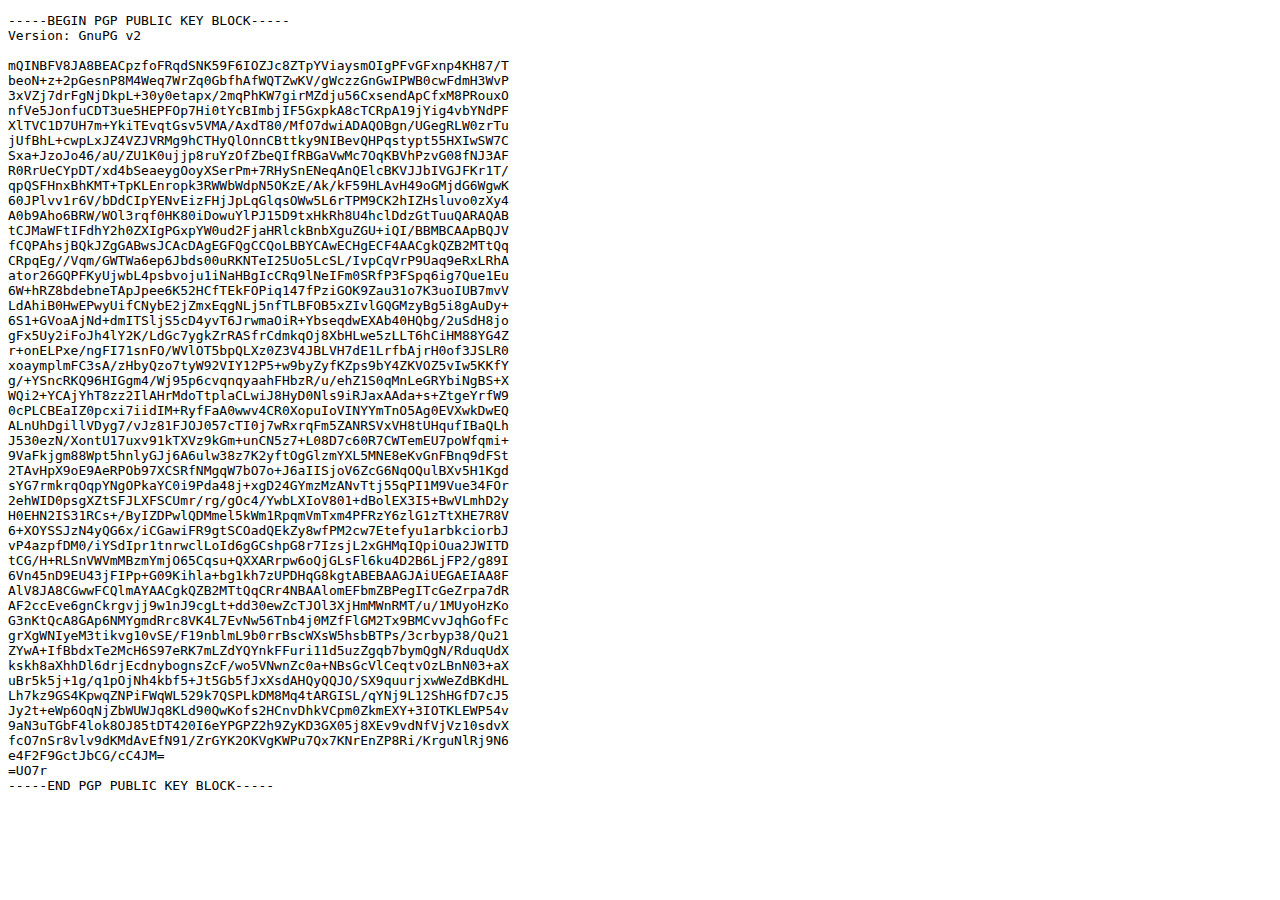
<file: include/LiamsKey.html>
<?xml version="1.0" encoding="windows-1252"?>
<!--
To change this license header, choose License Headers in Project Properties.
To change this template file, choose Tools | Templates
and open the template in the editor.
-->
<!DOCTYPE html>
<html xmlns="http://www.w3.org/1999/xhtml">
    <head>
        <title>Public Key Liam</title>
        <meta name="viewport" content="width=device-width, initial-scale=1.0"/>
    </head>
    <body>
<pre>-----BEGIN PGP PUBLIC KEY BLOCK-----
Version: GnuPG v2

mQINBFV8JA8BEACpzfoFRqdSNK59F6IOZJc8ZTpYViaysmOIgPFvGFxnp4KH87/T
beoN+z+2pGesnP8M4Weq7WrZq0GbfhAfWQTZwKV/gWczzGnGwIPWB0cwFdmH3WvP
3xVZj7drFgNjDkpL+30y0etapx/2mqPhKW7girMZdju56CxsendApCfxM8PRouxO
nfVe5JonfuCDT3ue5HEPFOp7Hi0tYcBImbjIF5GxpkA8cTCRpA19jYig4vbYNdPF
XlTVC1D7UH7m+YkiTEvqtGsv5VMA/AxdT80/MfO7dwiADAQOBgn/UGegRLW0zrTu
jUfBhL+cwpLxJZ4VZJVRMg9hCTHyQlOnnCBttky9NIBevQHPqstypt55HXIwSW7C
Sxa+JzoJo46/aU/ZU1K0ujjp8ruYzOfZbeQIfRBGaVwMc7OqKBVhPzvG08fNJ3AF
R0RrUeCYpDT/xd4bSeaeygOoyXSerPm+7RHySnENeqAnQElcBKVJJbIVGJFKr1T/
qpQSFHnxBhKMT+TpKLEnropk3RWWbWdpN5OKzE/Ak/kF59HLAvH49oGMjdG6WgwK
60JPlvv1r6V/bDdCIpYENvEizFHjJpLqGlqsOWw5L6rTPM9CK2hIZHsluvo0zXy4
A0b9Aho6BRW/WOl3rqf0HK80iDowuYlPJ15D9txHkRh8U4hclDdzGtTuuQARAQAB
tCJMaWFtIFdhY2h0ZXIgPGxpYW0ud2FjaHRlckBnbXguZGU+iQI/BBMBCAApBQJV
fCQPAhsjBQkJZgGABwsJCAcDAgEGFQgCCQoLBBYCAwECHgECF4AACgkQZB2MTtQq
CRpqEg//Vqm/GWTWa6ep6Jbds00uRKNTeI25Uo5LcSL/IvpCqVrP9Uaq9eRxLRhA
ator26GQPFKyUjwbL4psbvoju1iNaHBgIcCRq9lNeIFm0SRfP3FSpq6ig7Que1Eu
6W+hRZ8bdebneTApJpee6K52HCfTEkFOPiq147fPziGOK9Zau31o7K3uoIUB7mvV
LdAhiB0HwEPwyUifCNybE2jZmxEqgNLj5nfTLBFOB5xZIvlGQGMzyBg5i8gAuDy+
6S1+GVoaAjNd+dmITSljS5cD4yvT6JrwmaOiR+YbseqdwEXAb40HQbg/2uSdH8jo
gFx5Uy2iFoJh4lY2K/LdGc7ygkZrRASfrCdmkqOj8XbHLwe5zLLT6hCiHM88YG4Z
r+onELPxe/ngFI71snFO/WVlOT5bpQLXz0Z3V4JBLVH7dE1LrfbAjrH0of3JSLR0
xoaymplmFC3sA/zHbyQzo7tyW92VIY12P5+w9byZyfKZps9bY4ZKVOZ5vIw5KKfY
g/+YSncRKQ96HIGgm4/Wj95p6cvqnqyaahFHbzR/u/ehZ1S0qMnLeGRYbiNgBS+X
WQi2+YCAjYhT8zz2IlAHrMdoTtplaCLwiJ8HyD0Nls9iRJaxAAda+s+ZtgeYrfW9
0cPLCBEaIZ0pcxi7iidIM+RyfFaA0wwv4CR0XopuIoVINYYmTnO5Ag0EVXwkDwEQ
ALnUhDgillVDyg7/vJz81FJOJ057cTI0j7wRxrqFm5ZANRSVxVH8tUHqufIBaQLh
J530ezN/XontU17uxv91kTXVz9kGm+unCN5z7+L08D7c60R7CWTemEU7poWfqmi+
9VaFkjgm88Wpt5hnlyGJj6A6ulw38z7K2yftOgGlzmYXL5MNE8eKvGnFBnq9dFSt
2TAvHpX9oE9AeRPOb97XCSRfNMgqW7bO7o+J6aIISjoV6ZcG6NqOQulBXv5H1Kgd
sYG7rmkrqOqpYNgOPkaYC0i9Pda48j+xgD24GYmzMzANvTtj55qPI1M9Vue34FOr
2ehWID0psgXZtSFJLXFSCUmr/rg/gOc4/YwbLXIoV801+dBolEX3I5+BwVLmhD2y
H0EHN2IS31RCs+/ByIZDPwlQDMmel5kWm1RpqmVmTxm4PFRzY6zlG1zTtXHE7R8V
6+XOYSSJzN4yQG6x/iCGawiFR9gtSCOadQEkZy8wfPM2cw7Etefyu1arbkciorbJ
vP4azpfDM0/iYSdIpr1tnrwclLoId6gGCshpG8r7IzsjL2xGHMqIQpiOua2JWITD
tCG/H+RLSnVWVmMBzmYmjO65Cqsu+QXXARrpw6oQjGLsFl6ku4D2B6LjFP2/g89I
6Vn45nD9EU43jFIPp+G09Kihla+bg1kh7zUPDHqG8kgtABEBAAGJAiUEGAEIAA8F
AlV8JA8CGwwFCQlmAYAACgkQZB2MTtQqCRr4NBAAlomEFbmZBPegITcGeZrpa7dR
AF2ccEve6gnCkrgvjj9w1nJ9cgLt+dd30ewZcTJOl3XjHmMWnRMT/u/1MUyoHzKo
G3nKtQcA8GAp6NMYgmdRrc8VK4L7EvNw56Tnb4j0MZfFlGM2Tx9BMCvvJqhGofFc
grXgWNIyeM3tikvg10vSE/F19nblmL9b0rrBscWXsW5hsbBTPs/3crbyp38/Qu21
ZYwA+IfBbdxTe2McH6S97eRK7mLZdYQYnkFFuri11d5uzZgqb7bymQgN/RduqUdX
kskh8aXhhDl6drjEcdnybognsZcF/wo5VNwnZc0a+NBsGcVlCeqtvOzLBnN03+aX
uBr5k5j+1g/q1pOjNh4kbf5+Jt5Gb5fJxXsdAHQyQQJO/SX9quurjxwWeZdBKdHL
Lh7kz9GS4KpwqZNPiFWqWL529k7QSPLkDM8Mq4tARGISL/qYNj9L12ShHGfD7cJ5
Jy2t+eWp6OqNjZbWUWJq8KLd90QwKofs2HCnvDhkVCpm0ZkmEXY+3IOTKLEWP54v
9aN3uTGbF4lok8OJ85tDT420I6eYPGPZ2h9ZyKD3GX05j8XEv9vdNfVjVz10sdvX
fcO7nSr8vlv9dKMdAvEfN91/ZrGYK2OKVgKWPu7Qx7KNrEnZP8Ri/KrguNlRj9N6
e4F2F9GctJbCG/cC4JM=
=UO7r
-----END PGP PUBLIC KEY BLOCK-----</pre>
    </body>
</html>
</file>
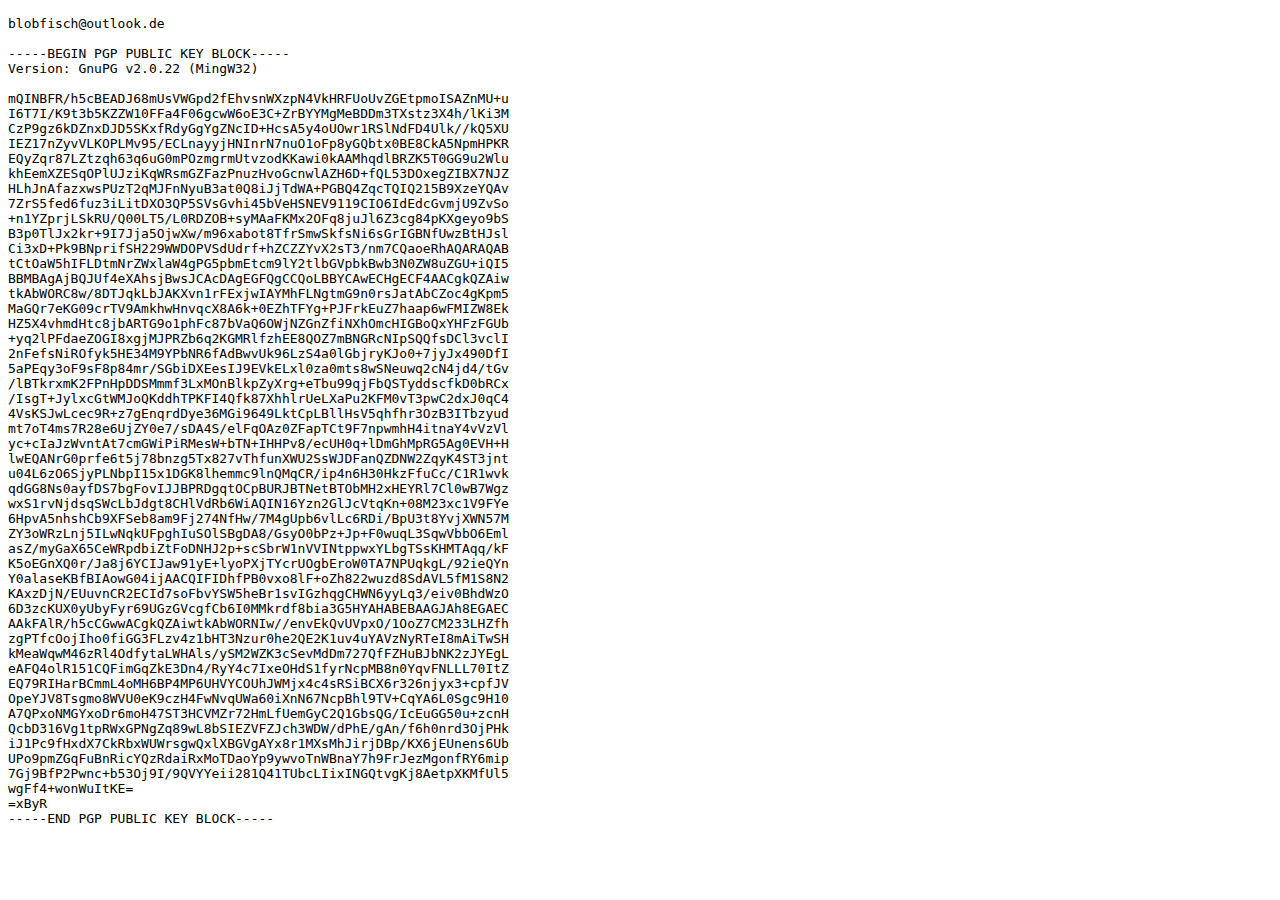
<file: include/NinasKey.html>
<?xml version="1.0" encoding="windows-1252"?>
<!--
To change this license header, choose License Headers in Project Properties.
To change this template file, choose Tools | Templates
and open the template in the editor.
-->
<!DOCTYPE html>
<html xmlns="http://www.w3.org/1999/xhtml">
    <head>
        <title>Public Key Nina</title>
        <meta name="viewport" content="width=device-width, initial-scale=1.0"/>
    </head>
    <body>
        <p><pre>
blobfisch@outlook.de

-----BEGIN PGP PUBLIC KEY BLOCK-----
Version: GnuPG v2.0.22 (MingW32)

mQINBFR/h5cBEADJ68mUsVWGpd2fEhvsnWXzpN4VkHRFUoUvZGEtpmoISAZnMU+u
I6T7I/K9t3b5KZZW10FFa4F06gcwW6oE3C+ZrBYYMgMeBDDm3TXstz3X4h/lKi3M
CzP9gz6kDZnxDJD5SKxfRdyGgYgZNcID+HcsA5y4oUOwr1RSlNdFD4Ulk//kQ5XU
IEZ17nZyvVLKOPLMv95/ECLnayyjHNInrN7nuO1oFp8yGQbtx0BE8CkA5NpmHPKR
EQyZqr87LZtzqh63q6uG0mPOzmgrmUtvzodKKawi0kAAMhqdlBRZK5T0GG9u2Wlu
khEemXZESqOPlUJziKqWRsmGZFazPnuzHvoGcnwlAZH6D+fQL53DOxegZIBX7NJZ
HLhJnAfazxwsPUzT2qMJFnNyuB3at0Q8iJjTdWA+PGBQ4ZqcTQIQ215B9XzeYQAv
7ZrS5fed6fuz3iLitDXO3QP5SVsGvhi45bVeHSNEV9119CIO6IdEdcGvmjU9ZvSo
+n1YZprjLSkRU/Q00LT5/L0RDZOB+syMAaFKMx2OFq8juJl6Z3cg84pKXgeyo9bS
B3p0TlJx2kr+9I7Jja5OjwXw/m96xabot8TfrSmwSkfsNi6sGrIGBNfUwzBtHJsl
Ci3xD+Pk9BNprifSH229WWDOPVSdUdrf+hZCZZYvX2sT3/nm7CQaoeRhAQARAQAB
tCtOaW5hIFLDtmNrZWxlaW4gPG5pbmEtcm9lY2tlbGVpbkBwb3N0ZW8uZGU+iQI5
BBMBAgAjBQJUf4eXAhsjBwsJCAcDAgEGFQgCCQoLBBYCAwECHgECF4AACgkQZAiw
tkAbWORC8w/8DTJqkLbJAKXvn1rFExjwIAYMhFLNgtmG9n0rsJatAbCZoc4gKpm5
MaGQr7eKG09crTV9AmkhwHnvqcX8A6k+0EZhTFYg+PJFrkEuZ7haap6wFMIZW8Ek
HZ5X4vhmdHtc8jbARTG9o1phFc87bVaQ6OWjNZGnZfiNXhOmcHIGBoQxYHFzFGUb
+yq2lPFdaeZOGI8xgjMJPRZb6q2KGMRlfzhEE8QOZ7mBNGRcNIpSQQfsDCl3vclI
2nFefsNiROfyk5HE34M9YPbNR6fAdBwvUk96LzS4a0lGbjryKJo0+7jyJx490DfI
5aPEqy3oF9sF8p84mr/SGbiDXEesIJ9EVkELxl0za0mts8wSNeuwq2cN4jd4/tGv
/lBTkrxmK2FPnHpDDSMmmf3LxMOnBlkpZyXrg+eTbu99qjFbQSTyddscfkD0bRCx
/IsgT+JylxcGtWMJoQKddhTPKFI4Qfk87XhhlrUeLXaPu2KFM0vT3pwC2dxJ0qC4
4VsKSJwLcec9R+z7gEnqrdDye36MGi9649LktCpLBllHsV5qhfhr3OzB3ITbzyud
mt7oT4ms7R28e6UjZY0e7/sDA4S/elFqOAz0ZFapTCt9F7npwmhH4itnaY4vVzVl
yc+cIaJzWvntAt7cmGWiPiRMesW+bTN+IHHPv8/ecUH0q+lDmGhMpRG5Ag0EVH+H
lwEQANrG0prfe6t5j78bnzg5Tx827vThfunXWU2SsWJDFanQZDNW2ZqyK4ST3jnt
u04L6zO6SjyPLNbpI15x1DGK8lhemmc9lnQMqCR/ip4n6H30HkzFfuCc/C1R1wvk
qdGG8Ns0ayfDS7bgFovIJJBPRDgqtOCpBURJBTNetBTObMH2xHEYRl7Cl0wB7Wgz
wxS1rvNjdsqSWcLbJdgt8CHlVdRb6WiAQIN16Yzn2GlJcVtqKn+08M23xc1V9FYe
6HpvA5nhshCb9XFSeb8am9Fj274NfHw/7M4gUpb6vlLc6RDi/BpU3t8YvjXWN57M
ZY3oWRzLnj5ILwNqkUFpghIuSOlSBgDA8/GsyO0bPz+Jp+F0wuqL3SqwVbbO6Eml
asZ/myGaX65CeWRpdbiZtFoDNHJ2p+scSbrW1nVVINtppwxYLbgTSsKHMTAqq/kF
K5oEGnXQ0r/Ja8j6YCIJaw91yE+lyoPXjTYcrUOgbEroW0TA7NPUqkgL/92ieQYn
Y0alaseKBfBIAowG04ijAACQIFIDhfPB0vxo8lF+oZh822wuzd8SdAVL5fM1S8N2
KAxzDjN/EUuvnCR2ECId7soFbvYSW5heBr1svIGzhqgCHWN6yyLq3/eiv0BhdWzO
6D3zcKUX0yUbyFyr69UGzGVcgfCb6I0MMkrdf8bia3G5HYAHABEBAAGJAh8EGAEC
AAkFAlR/h5cCGwwACgkQZAiwtkAbWORNIw//envEkQvUVpxO/1OoZ7CM233LHZfh
zgPTfcOojIho0fiGG3FLzv4z1bHT3Nzur0he2QE2K1uv4uYAVzNyRTeI8mAiTwSH
kMeaWqwM46zRl4OdfytaLWHAls/ySM2WZK3cSevMdDm727QfFZHuBJbNK2zJYEgL
eAFQ4olR151CQFimGqZkE3Dn4/RyY4c7IxeOHdS1fyrNcpMB8n0YqvFNLLL70ItZ
EQ79RIHarBCmmL4oMH6BP4MP6UHVYCOUhJWMjx4c4sRSiBCX6r326njyx3+cpfJV
OpeYJV8Tsgmo8WVU0eK9czH4FwNvqUWa60iXnN67NcpBhl9TV+CqYA6L0Sgc9H10
A7QPxoNMGYxoDr6moH47ST3HCVMZr72HmLfUemGyC2Q1GbsQG/IcEuGG50u+zcnH
QcbD316Vg1tpRWxGPNgZq89wL8bSIEZVFZJch3WDW/dPhE/gAn/f6h0nrd3OjPHk
iJ1Pc9fHxdX7CkRbxWUWrsgwQxlXBGVgAYx8r1MXsMhJirjDBp/KX6jEUnens6Ub
UPo9pmZGqFuBnRicYQzRdaiRxMoTDaoYp9ywvoTnWBnaY7h9FrJezMgonfRY6mip
7Gj9BfP2Pwnc+b53Oj9I/9QVYYeii281Q41TUbcLIixINGQtvgKj8AetpXKMfUl5
wgFf4+wonWuItKE=
=xByR
-----END PGP PUBLIC KEY BLOCK-----</pre></p>
    </body>
</html>
</file>
